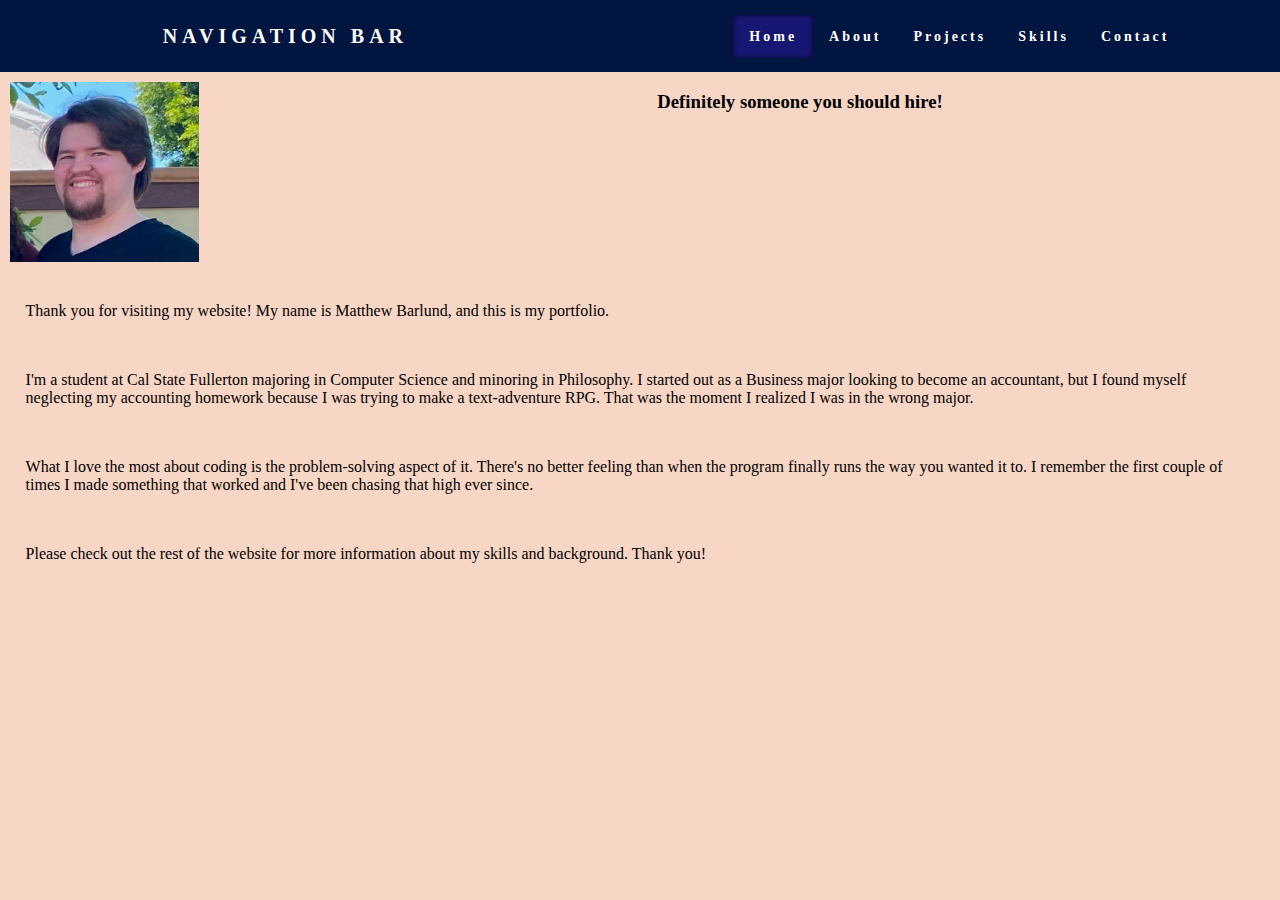
<file: index.html>
<!DOCTYPE html> <!-- use Alt+B to run this in browser, assuming the launch.json file still isn't working-->
<html lang="en">
    <head>
        <meta charset="UTF-8">
        <meta name="viewport" content="width=device-width, initial-scale=1.0">
        <title>Home Page</title>
        <link rel="stylesheet" href="port_home.css">
        <script src="port_home.js"></script>
    </head>
    <body>
        <nav>
            <div class="heading">
                <h4>Navigation Bar</h4>
            </div>
            <ul class="nav-links">
                <li><a class="active" href="index.html">Home</a></li>
                <li><a href="About.html">About</a></li>
                <li><a href="Projects.html">Projects</a></li>
                <li><a href="Skills.html">Skills</a></li>
                <li><a href="Contact.html">Contact</a></li>
            </ul>
        </nav>
        <div class="home-grid">
            <div class="self-picture"><img src="selfie.jpg"></div>
            <div class="tag-line"><h3>Definitely someone you should hire!</h3></div>
            <div class="brief-bio"><p>Thank you for visiting my website! My name is Matthew Barlund, and this is my portfolio.</p>
            <p>I'm a student at Cal State Fullerton majoring in Computer Science and minoring in Philosophy. I started out as a Business major looking to become an accountant, but I found myself neglecting my accounting homework because I was trying to make a text-adventure RPG. That was the moment I realized I was in the wrong major.</p>
            <p>What I love the most about coding is the problem-solving aspect of it. There's no better feeling than when the program finally runs the way you wanted it to. I remember the first couple of times I made something that worked and I've been chasing that high ever since.</p>
            <p>Please check out the rest of the website for more information about my skills and background. Thank you!</p>
            </div>
        </div>
    </body>
</html>
</file>
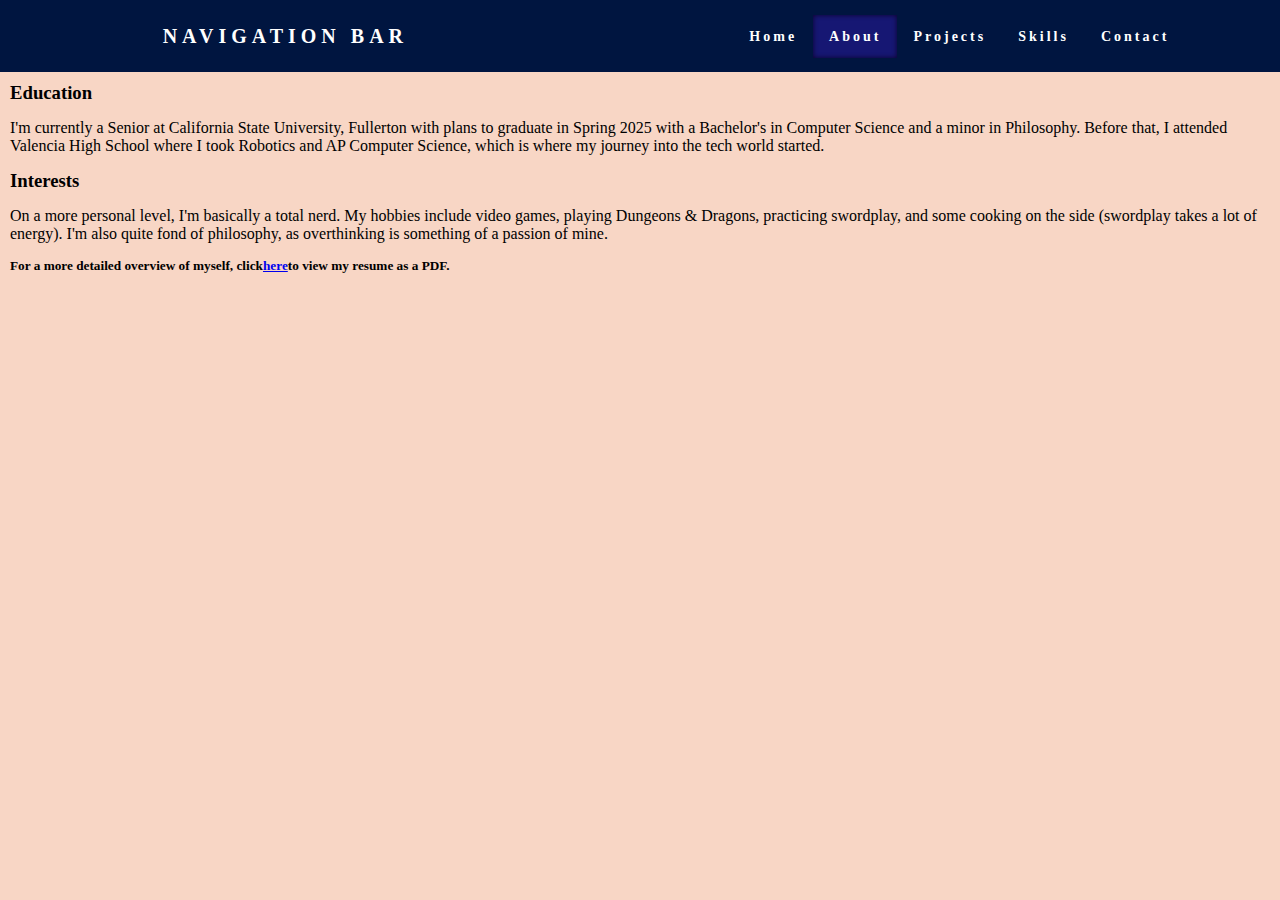
<file: About.html>
<!DOCTYPE html>
<html lang="en">
    <head>
        <meta charset="UTF-8">
        <meta name="viewport" content="width=device-width, initial-scale=1.0">
        <title>About Me</title>
        <link rel="stylesheet" href="port_home.css">
        <script src="port_home.js"></script>
    </head>
    <body>
        <nav>
            <div class="heading">
                <h4>Navigation Bar</h4>
            </div>
            <ul class="nav-links">
                <li><a href="index.html">Home</a></li>
                <li><a class="active" href="About.html">About</a></li>
                <li><a href="Projects.html">Projects</a></li>
                <li><a href="Skills.html">Skills</a></li>
                <li><a href="Contact.html">Contact</a></li>
            </ul>
        </nav>
        <div class="about-text">
        <h3>
            Education
        </h3>
        <p>
            I'm currently a Senior at California State University, Fullerton with plans to graduate in Spring 2025 with a Bachelor's in Computer Science and a minor in Philosophy. Before that, I attended Valencia High School where I took Robotics and AP Computer Science, which is where my journey into the tech world started.
        </p>
        <h3>
            Interests
        </h3>
        <p>
            On a more personal level, I'm basically a total nerd. My hobbies include video games, playing Dungeons & Dragons, practicing swordplay, and some cooking on the side (swordplay takes a lot of energy). I'm also quite fond of philosophy, as overthinking is something of a passion of mine.
        </p>
        <h5>For a more detailed overview of myself, click <a href="Resume, Matthew Barlund.pdf" target="_blank" rel="noopener noreferrer">here</a> to view my resume as a PDF.</h5></div>
    </div>
    </body>
</html>
</file>
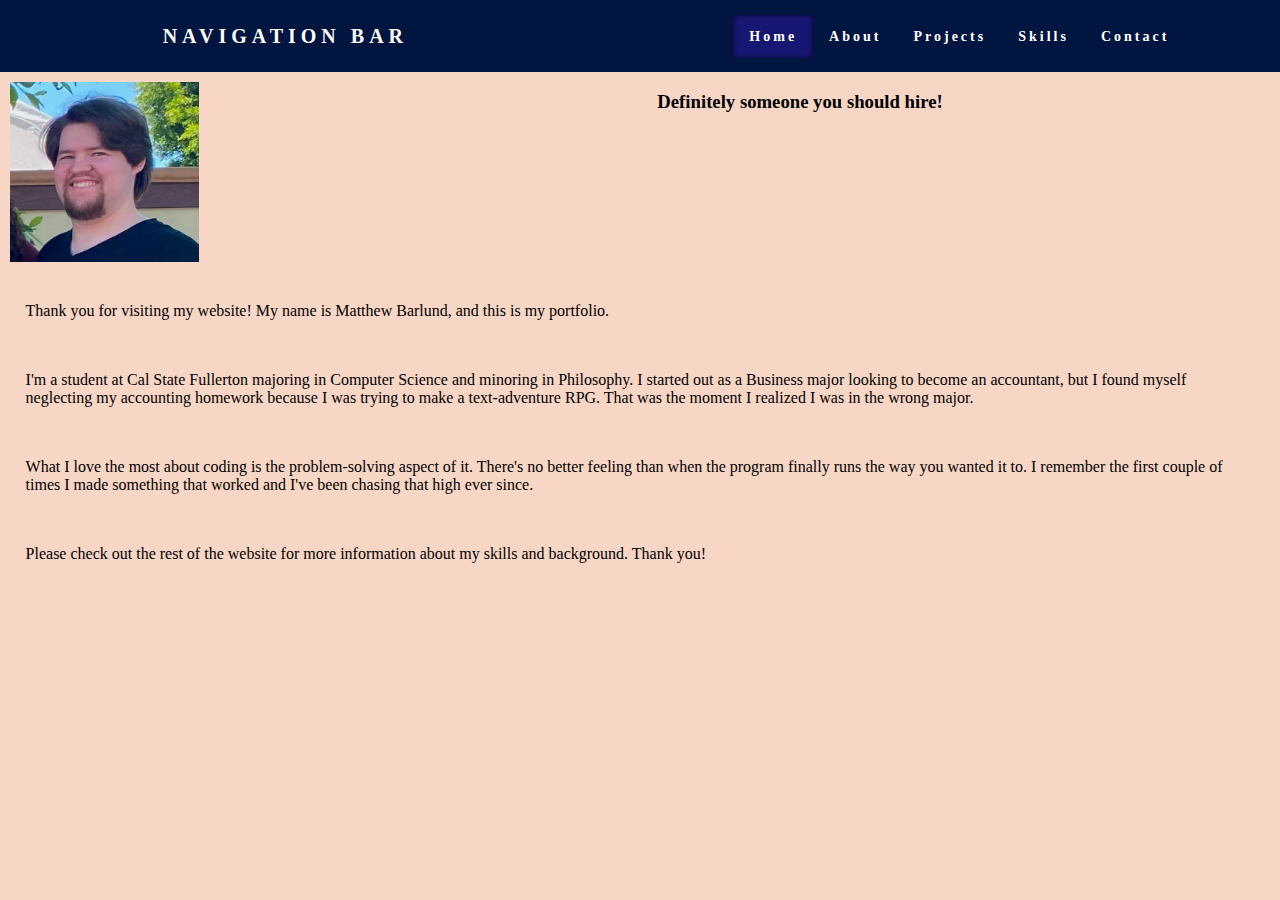
<file: Home.html>
<!DOCTYPE html> <!-- use Alt+B to run this in browser, assuming the launch.json file still isn't working-->
<html lang="en">
    <head>
        <meta charset="UTF-8">
        <meta name="viewport" content="width=device-width, initial-scale=1.0">
        <title>Home Page</title>
        <link rel="stylesheet" href="port_home.css">
        <script src="port_home.js"></script>
    </head>
    <body>
        <nav>
            <div class="heading">
                <h4>Navigation Bar</h4>
            </div>
            <ul class="nav-links">
                <li><a class="active" href="Home.html">Home</a></li>
                <li><a href="About.html">About</a></li>
                <li><a href="Projects.html">Projects</a></li>
                <li><a href="Skills.html">Skills</a></li>
                <li><a href="Contact.html">Contact</a></li>
            </ul>
        </nav>
        <div class="home-grid">
            <div class="self-picture"><img src="selfie.jpg"></div>
            <div class="tag-line"><h3>Definitely someone you should hire!</h3></div>
            <div class="brief-bio"><p>Thank you for visiting my website! My name is Matthew Barlund, and this is my portfolio.</p>
            <p>I'm a student at Cal State Fullerton majoring in Computer Science and minoring in Philosophy. I started out as a Business major looking to become an accountant, but I found myself neglecting my accounting homework because I was trying to make a text-adventure RPG. That was the moment I realized I was in the wrong major.</p>
            <p>What I love the most about coding is the problem-solving aspect of it. There's no better feeling than when the program finally runs the way you wanted it to. I remember the first couple of times I made something that worked and I've been chasing that high ever since.</p>
            <p>Please check out the rest of the website for more information about my skills and background. Thank you!</p>
            </div>
        </div>
    </body>
</html>
</file>
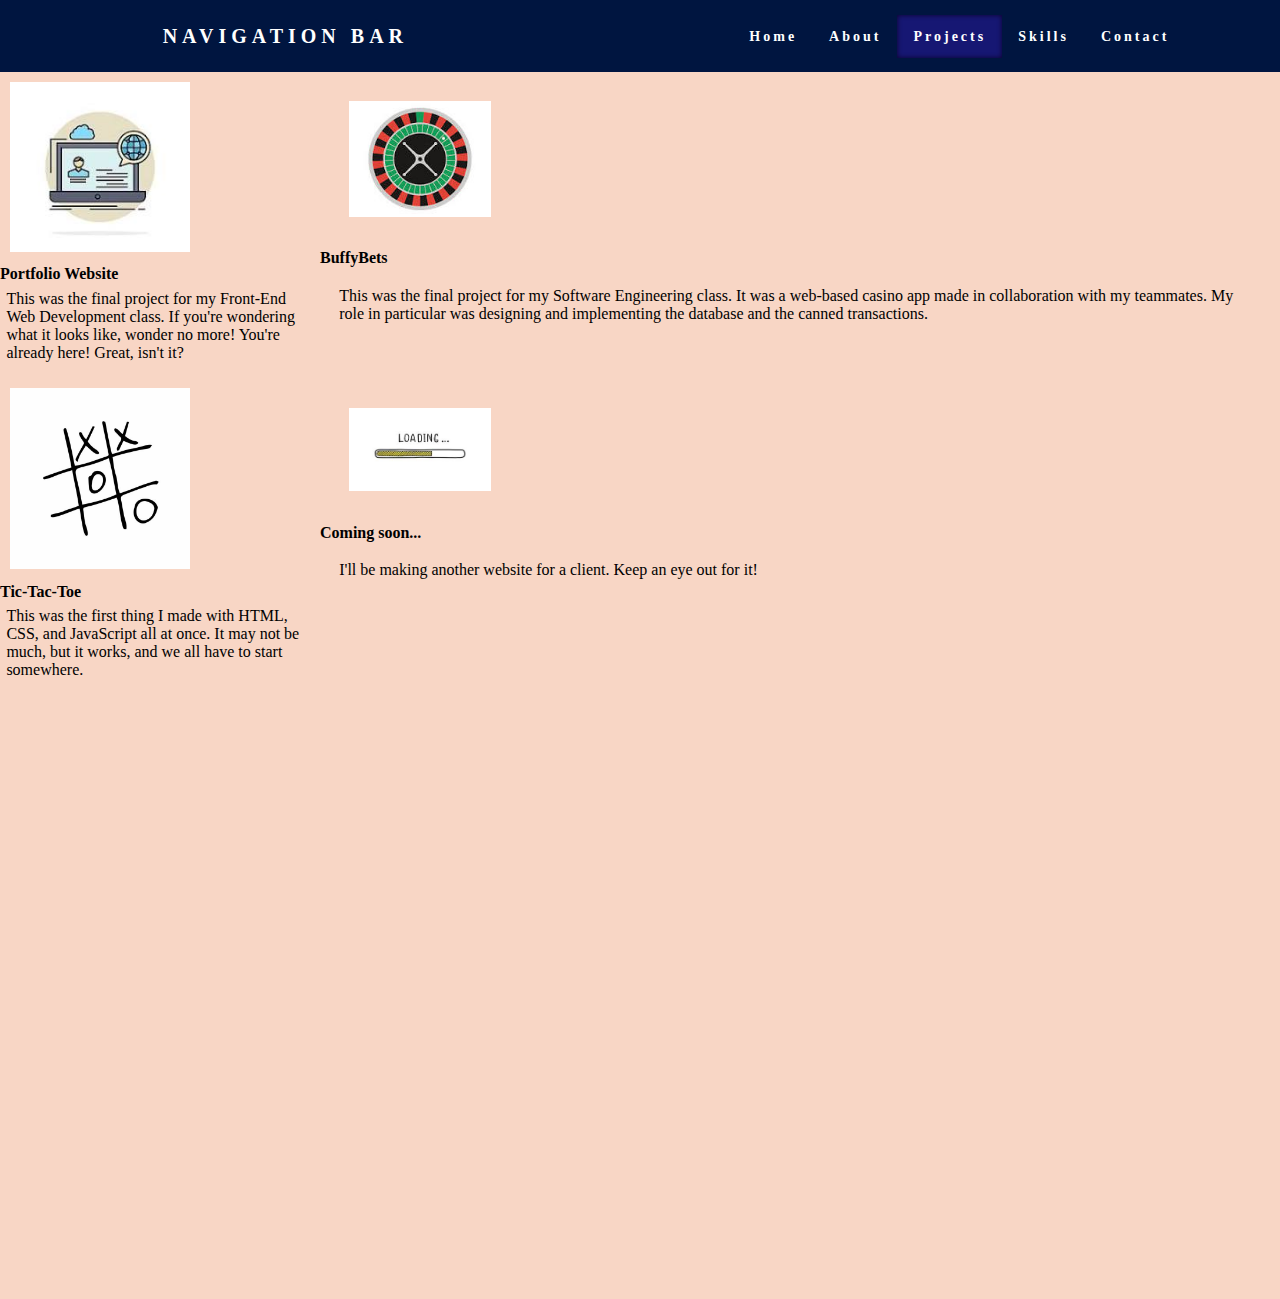
<file: Projects.html>
<!DOCTYPE html>
<html lang="en">
    <head>
        <meta charset="UTF-8">
        <meta name="viewport" content="width=device-width, initial-scale=1.0">
        <title>My Projects</title>
        <link rel="stylesheet" href="port_home.css">
        <script src="port_home.js"></script>
    </head>
    <body>
        <nav>
            <div class="heading">
                <h4>Navigation Bar</h4>
            </div>
            <ul class="nav-links">
                <li><a href="index.html">Home</a></li>
                <li><a href="About.html">About</a></li>
                <li><a class="active" href="Projects.html">Projects</a></li>
                <li><a href="Skills.html">Skills</a></li>
                <li><a href="Contact.html">Contact</a></li>
            </ul>
        </nav>
        <div class="project-grid">
                <div class="proj1"><img src="website-clipart.jpg"><h4>Portfolio Website</h4><p>This was the final project for my Front-End Web Development class. If you're wondering what it looks like, wonder no more! You're already here! Great, isn't it?</p></div>
                <div class="proj2"><img src="casino-clipart.jpg"><h4>BuffyBets</h4><p>This was the final project for my Software Engineering class. It was a web-based casino app made in collaboration with my teammates. My role in particular was designing and implementing the database and the canned transactions.</p></div>
                <div class="proj3"><img src="tictactoe-clipart.jpg"><h4>Tic-Tac-Toe</h4><p>This was the first thing I made with HTML, CSS, and JavaScript all at once. It may not be much, but it works, and we all have to start somewhere.</p></div>
                <div class="proj4"><img src="comingsoon-clipart.jpg"><h4>Coming soon...</h4><p>I'll be making another website for a client. Keep an eye out for it!</p></div>
        </div>
    </body>
</html>
</file>
<file: port_home.css>
*{
    margin: 0px;
    padding: 0px;
    box-sizing: border-box;
}

nav{
    display: flex;
    justify-content: space-around;
    align-items: center;
    min-height: 8vh;
    background-color: #001540;
    font-family: "Roboto Slab", serif;
}

body{
    width:100vw;
    height:100vh;
    background-position: center;
    background-color: #f8d6c5;
    background-size: cover;
}

.heading{
    color: white;
    text-transform: uppercase;
    letter-spacing: 5px;
    font-size: 20px;
}

.nav-links{
    display: flex;
    justify-content: space-around;
    width: 30%;
}

.nav-links li{
    list-style: none;
}

.nav-links a{
    color: white;
    text-decoration: none;
    letter-spacing: 3px;
    font-weight: bold;
    font-size: 14px;
    padding: 14px 16px;
}

.nav-links a:hover:not(.active){
    background-color: #161760;
}

.nav-links li a.active {
    background-color: #161773;
    -webkit-box-shadow: inset 0px 0px 5px #0d012c;
        -moz-box-shadow: inset 0px 0px 5px #0d012c;
             box-shadow: inset 0px 0px 5px #0d012c;
    outline: none;  
}

.home-grid{
    display: grid;
    grid-template-columns: repeat(4, 1fr);
    grid-template-rows: repeat(4, 1fr);
    grid-column-gap: 0px;
    grid-row-gap: 0px;
}

.self-picture{
    grid-area: 1/1/2/2;
}

.self-picture img{
    max-width: 200px;
    max-height: 200px;
    padding-top: 3%;
    padding-left: 3%;
    padding-bottom: 3%;
}

.tag-line{
    grid-area: 1/3/2/4;
}

.tag-line h3{
    display: flex;
    align-items: center;
    justify-content: space-around;
    font-family: "Roboto Slab", serif;
    padding-top: 6%;
}

.brief-bio{
    grid-area: 2/1/5/5;
}

.brief-bio p{
    display: flex;
    font-family: "Roboto Slab", serif;
    padding: 2%;
}

.project-grid{
    display: grid;
    grid-template-columns: 1fr 3fr;
    grid-template-rows: repeat(4, 1fr);
    grid-column-gap: 0px;
    grid-row-gap: 0px;
    }
    
.proj1 img{ 
    grid-area: 1 / 1 / 2 / 2; 
    max-width: 200px;
    max-height: 200px;
    padding-top: 3%;
    padding-left: 3%;
    padding-bottom: 3%;
    padding-right: 3%;}

.proj2 img{ 
    grid-area: 2 / 1 / 3 / 2; 
    max-width: 200px;
    max-height: 200px;
    padding-top: 3%;
    padding-left: 3%;
    padding-bottom: 3%;
    padding-right: 3%;}

.proj3 img{ 
    grid-area: 3 / 1 / 4 / 2; 
    max-width: 200px;
    max-height: 200px;
    padding-top: 3%;
    padding-left: 3%;
    padding-bottom: 3%;
    padding-right: 3%;}

.proj4 img{ 
    grid-area: 4 / 1 / 5 / 2; 
    max-width: 200px;
    max-height: 200px;
    padding-top: 3%;
    padding-left: 3%;
    padding-bottom: 3%;
    padding-right: 3%;}

.proj1 p{ 
    grid-area: 1 / 2 / 2 / 3; 
    display: flex;
    font-family: "Roboto Slab", serif;
    padding: 2%;}

.proj2 p{ 
    grid-area: 2 / 2 / 3 / 3;
    display: flex;
    font-family: "Roboto Slab", serif;
    padding: 2%; }

.proj3 p{ 
    grid-area: 3 / 2 / 4 / 3; 
    display: flex;
    font-family: "Roboto Slab", serif;
    padding: 2%;}

.proj4 p{ 
    grid-area: 4 / 2 / 5 / 3; 
    display: flex;
    font-family: "Roboto Slab", serif;
    padding: 2%;}


.about-text h3{
    padding: 10px;
    display: flex;
    font-family: "Roboto Slab", serif;
}

.about-text p{
    padding: 5px;
    padding-left: 10px;
    display: flex;
    font-family: "Roboto Slab", serif;
}

.about-text h5{
    padding: 10px;
    display: flex;
    font-family: "Roboto Slab", serif;
}

.skill-text {
    display: grid;
    grid-template-columns: repeat(2, 1fr);
    grid-template-rows: 1fr;
    grid-column-gap: 0px;
    grid-row-gap: 0px;
    }

.skill-text h3{
    padding: 10px;
    display: flex;
    font-family: "Roboto Slab", serif;
}
    
.skill-tech { 
    grid-area: 1 / 1 / 2 / 2;
    padding: 10px;
    padding-left: 3%;
    font-family: "Roboto Slab", serif; }

.skill-nontech { 
    grid-area: 1 / 2 / 2 / 3;
    padding: 10px;
    padding-left: 3%;
    font-family: "Roboto Slab", serif; }

input[type=text], select, textarea {
        width: 100%;
        padding: 12px; 
        border: 1px solid #ccc; 
        border-radius: 4px; 
        box-sizing: border-box;
        margin-top: 6px;
        margin-bottom: 16px; 
        resize: vertical 
      }
      
input[type=submit] {
        background-color: #04AA6D;
        color: white;
        padding: 12px 20px;
        border: none;
        border-radius: 4px;
        cursor: pointer;
      }
      
input[type=submit]:hover {
        background-color: #45a049;
      }

.contact-form {
        border-radius: 5px;
        padding: 20px;
      }

.socials{
    padding: 10px;
    padding-left: 3%;
    font-family: "Roboto Slab", serif; 
}
</file>
